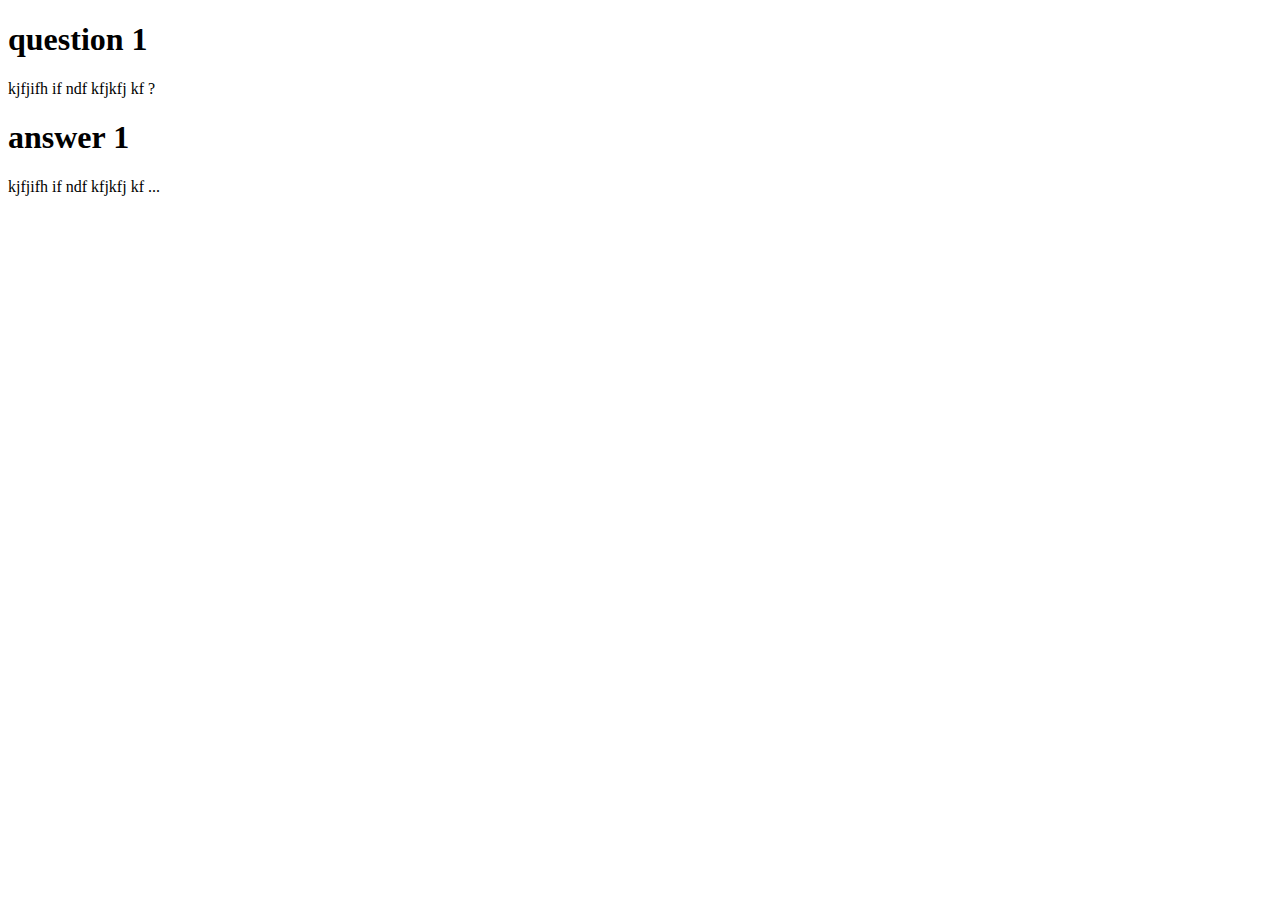
<file: question.html>
<!DOCTYPE html>
<html lang="en">
<head>
    <meta charset="UTF-8">
    <meta http-equiv="X-UA-Compatible" content="IE=edge">
    <meta name="viewport" content="width=device-width, initial-scale=1.0">
    <title>Document</title>
</head>
<body>
    <h1>question 1 </h1>
    <p>kjfjifh if ndf kfjkfj kf ?</p>
    <h1>answer 1 </h1>
    <p>kjfjifh if ndf kfjkfj kf ...</p>
</body>
</html>
</file>
